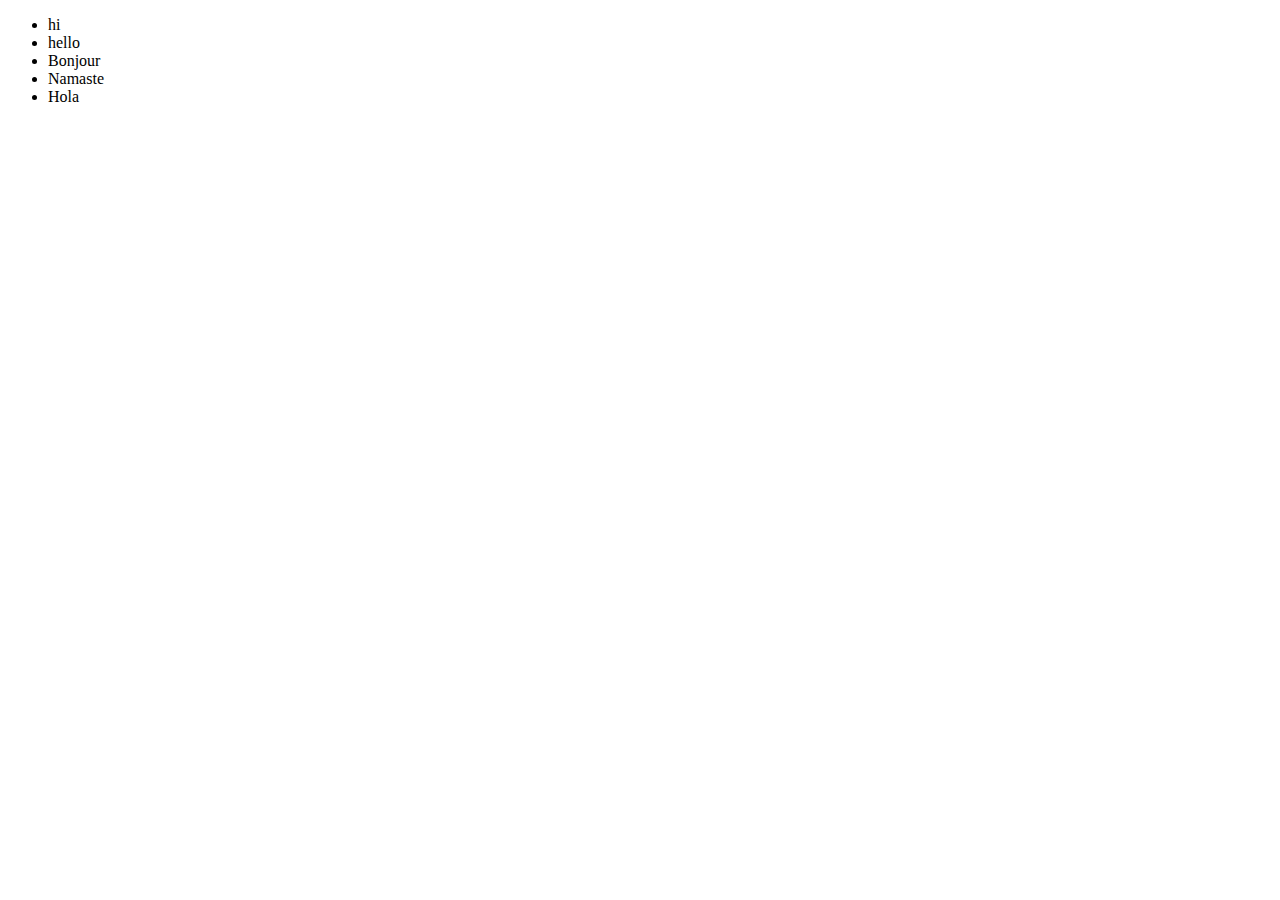
<file: index.html>
<!DOCTYPE html>
<html lang="en">
<head>
    <meta charset="UTF-8">
    <meta name="viewport" content="width=device-width, initial-scale=1.0">
    <title>Learning Git & Github</title>
</head>
<body>
    <ul>
        <li>hi</li>
        <li>hello</li>
        <li>Bonjour</li>
        <li>Namaste</li>
        <li>Hola</li>
    </ul>
</body>
</html>
</file>
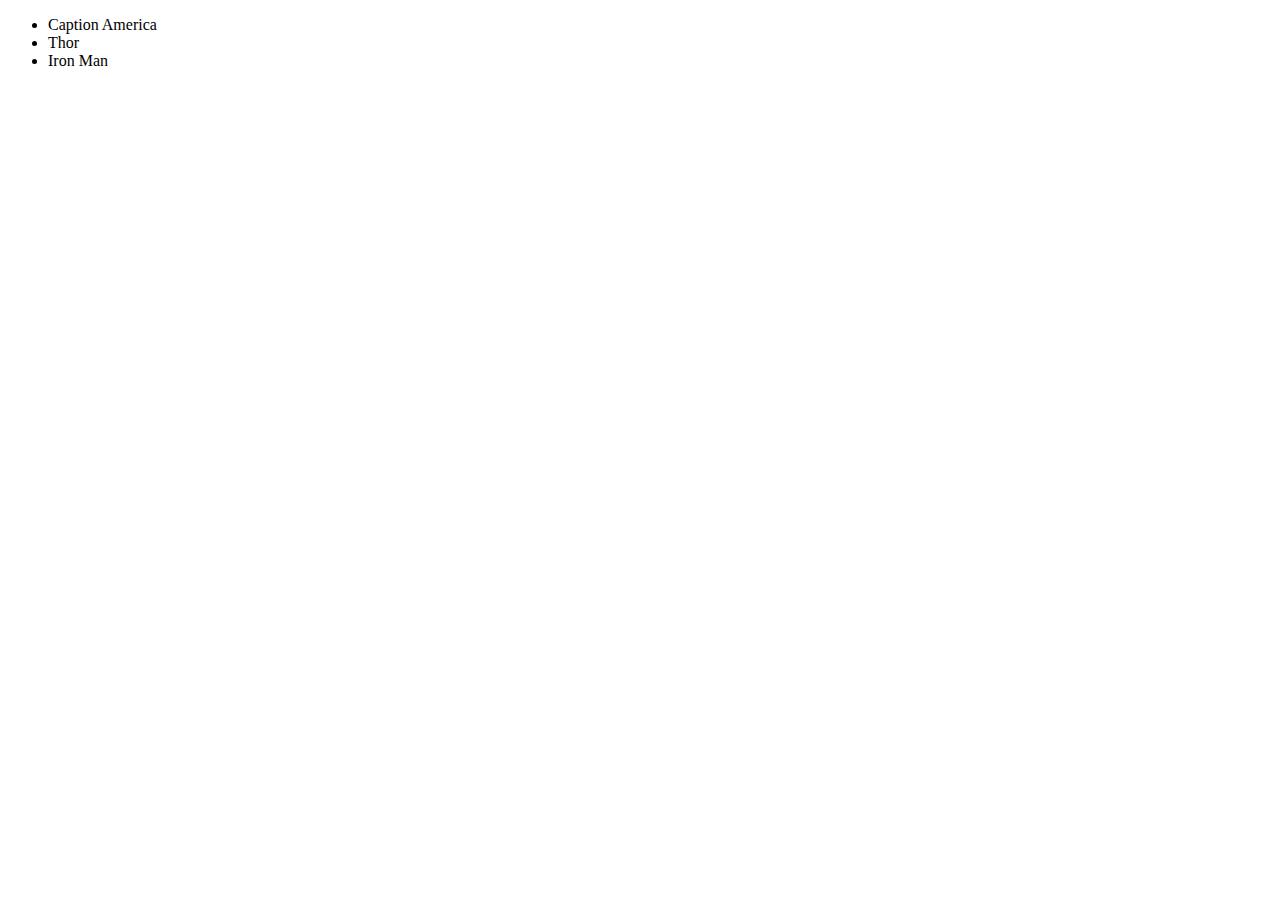
<file: index2.html>
<!DOCTYPE html>
<html lang="en">
<head>
    <meta charset="UTF-8">
    <meta name="viewport" content="width=device-width, initial-scale=1.0">
    <title>Document</title>
</head>
<body>
    <nav>
        <ul>
            <li>Caption America</li>
            <li>Thor</li>
            <li>Iron Man</li>
        </ul>
    </nav>
</body>
</html>
</file>
